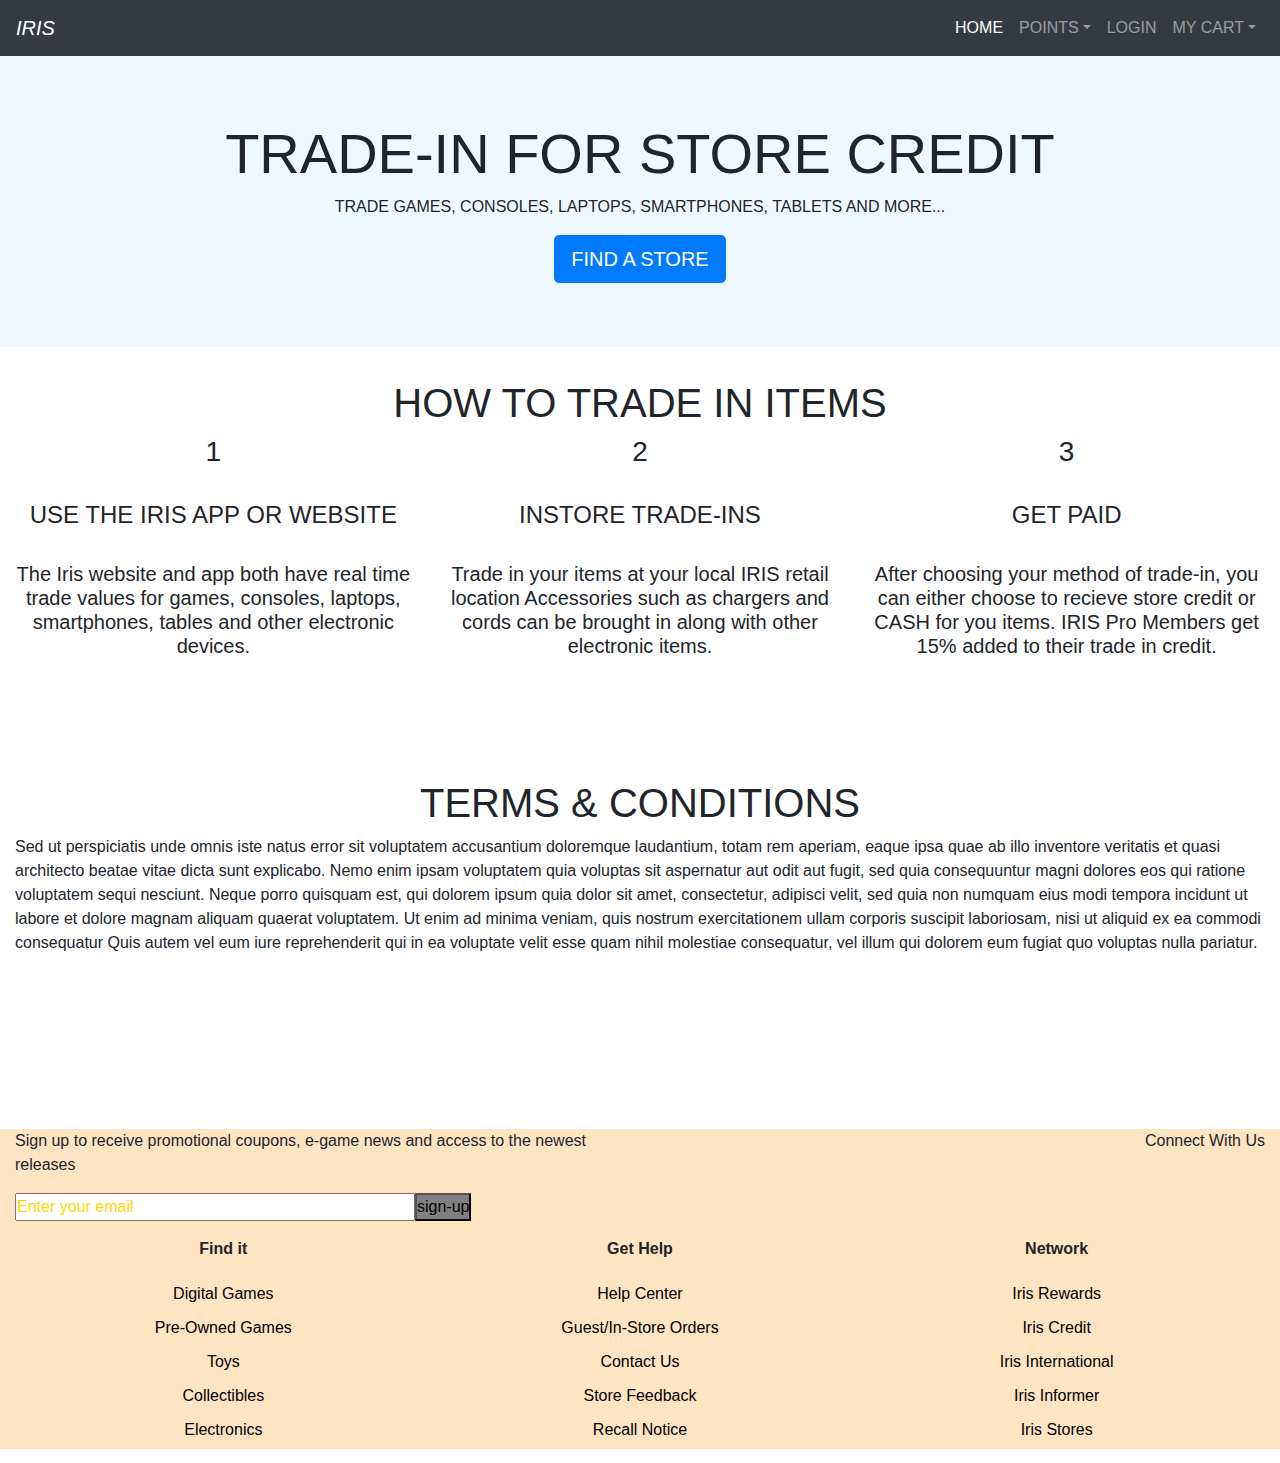
<file: tradeins.html>
<!doctype html>
<html lang="en">
  <head>
    <title>Trade-Ins</title>
    <!-- Required meta tags -->
    <meta charset="utf-8">
    <meta name="viewport" content="width=device-width, initial-scale=1, shrink-to-fit=no">

    <!-- Bootstrap CSS -->
    <link rel="stylesheet" href="https://stackpath.bootstrapcdn.com/bootstrap/4.3.1/css/bootstrap.min.css" integrity="sha384-ggOyR0iXCbMQv3Xipma34MD+dH/1fQ784/j6cY/iJTQUOhcWr7x9JvoRxT2MZw1T" crossorigin="anonymous">
    <link rel="stylesheet" href="https://use.fontawesome.com/releases/v5.15.3/css/all.css" integrity="sha384-SZXxX4whJ79/gErwcOYf+zWLeJdY/qpuqC4cAa9rOGUstPomtqpuNWT9wdPEn2fk" crossorigin="anonymous">
  <link rel='stylesheet' href='style.css'>
  </head>
  <header>
    <nav class="navbar navbar-expand-lg navbar-dark bg-dark">
      <a class="navbar-brand" href="index.html"><i class="fas fa-gamepad fa-lg">IRIS</i></a>
      <button class="navbar-toggler" type="button" data-toggle="collapse" data-target="#navbarTogglerDemo02" aria-controls="navbarTogglerDemo02" aria-expanded="false" aria-label="Toggle navigation">
        <span class="navbar-toggler-icon"></span>
      </button>
    
      <div class="collapse navbar-collapse" id="navbarTogglerDemo02">
        <ul class="navbar-nav ml-lg-auto">
          <li class="nav-item active">
            <a class="nav-link" href="#">HOME <span class="sr-only">(current)</span></a>
          </li>
          <li class="nav-item dropdown">
            <a class='nav-link dropdown-toggle' href='#' id='shop-page' role='button' data-toggle='dropdown'>POINTS</a>
         <ul class="dropdown-menu">
           <li><a class='dropdown-item' href='rewards.html'>REWARDS</a></li>
           <li><a class='dropdown-item' href='tradeins.html'>TRADE-INS</a></li>
           </ul>
          </li>
          <li class='nav-item'>
            <a class='nav-link' href='#' id='login'>LOGIN</a>
          </li>
          <li class='nav-item dropdown'>
            <a class='nav-link dropdown-toggle' href='#' id='myCart' role='button' data-toggle='dropdown'>MY CART</a>
          </li>
        </ul>
      </div>
    </nav>
  </header>
  <body>
    <div class="jumbotron jumbotron-fluid">
      <div class="container text-center">
        <h1 class="display-4">TRADE-IN FOR STORE CREDIT</h1>
        <p>TRADE GAMES, CONSOLES, LAPTOPS, SMARTPHONES, TABLETS AND MORE...</p>
          <a class="btn btn-primary btn-lg" id='find-store'href="#" role="button">FIND A STORE</a>
      </div>
      </div>
            <!--Methods of trade in-->
        <div class='container-fluid text-center' id='trade-in'>
              <h1>HOW TO TRADE IN ITEMS</h1>
              <div class='row'>
                <div class='col-4 col-xs-4 col-s-4 col-md-4 col-l-4 col-xl-4'>
                  <h3>1 </h3>
                  <br>
                  <h4>USE THE IRIS APP OR WEBSITE</h4>
                  <br>
                  <h5 class='text'>The Iris website and app both have real time trade
                    values for games, consoles, laptops, smartphones, tables
                    and other electronic devices. 
                  </h5>
                </div>
                <div class='col-4 col-xs-4 col-s-4 col-md-4 col-l-4 col-xl-4'>
                  <h3>2</h3>
                  <br>
                  <h4>INSTORE TRADE-INS</h4>
                  <br>
                  <h5 class='text'>Trade in your items at your local IRIS retail location
                    Accessories such as chargers and cords can be brought in along with other electronic items.
                  </h5>
                </div>
                <div class='col-4 col-xs-4 col-s-4 col-md-4 col-l-4 col-xl-4'>
                  <h3>3</h3>
                  <br>
                  <h4>GET PAID</h4>
                  <br>
                  <h5 class='text'>After choosing your method of trade-in, you can either choose to recieve 
                    store credit or CASH for you items. IRIS Pro Members get 15% added to their trade in credit. 
                  </h5>
                </div>
                </div>
              </div>


            
            

            <div class='container-fluid' id='terms'>
            <h1 class='conditions text-center'>TERMS & CONDITIONS</h1>
            <p>Sed ut perspiciatis unde omnis iste natus error sit voluptatem accusantium doloremque laudantium, 
              totam rem aperiam, eaque ipsa quae ab illo inventore veritatis et quasi architecto beatae vitae 
              dicta sunt explicabo. 
              Nemo enim ipsam voluptatem quia voluptas sit aspernatur aut odit aut fugit, 
              sed quia consequuntur magni dolores eos qui ratione voluptatem sequi nesciunt. 
              Neque porro quisquam est, qui dolorem ipsum quia dolor sit amet, consectetur, adipisci velit, 
              sed quia non numquam eius modi tempora incidunt ut labore et dolore magnam aliquam quaerat voluptatem.
               Ut enim ad minima veniam, quis nostrum exercitationem ullam corporis suscipit laboriosam, 
               nisi ut aliquid ex ea commodi consequatur
              Quis autem vel eum iure reprehenderit qui in ea voluptate velit esse quam nihil molestiae consequatur, 
              vel illum qui dolorem eum fugiat quo voluptas nulla pariatur.</p>

            </div>
            
          
   
  </body>
  <footer>
    <div class='container-fluid' id='footer'>
      <div class='row'>
        <div class='col-6 col-xs-6 col-s-6 col-md-6 col-l-6 col-xl-6'>
      <p>Sign up to receive promotional coupons, e-game news and access to the newest releases</p>
      <input type='text' id='email-bar' placeholder='Enter your email'><button class='sign-up'>sign-up</button></p> 
      
      </div>
      <div class='col-6 col-xs-6 col-s-6 col-md-6 col-l-6 col-xl-6'>
        <p class='social text-right'>Connect With Us</p>
        <div class='container-fluid text-right'>
          <ul class='sites'>
            <li class='list'><i class="fab fa-instagram"></i></li>
            <li class='list'><i class="fab fa-twitter"></i></li>
            <li class='list'><i class="fab fa-youtube"></i></li>
          </ul>
        </div>
      </div>
    </div>
    <div class='container-fluid text-center' id='questions'>
      <div class='row'>
      <div class='col-4 col-xs-4 col-s-4 col-md-4 col-l-4 col-xl-4'>
        <p class='look-up'>Find it</p>
        <ul class='find-it'>
          <li class='look-for'><a class='digital-games' href='#'>Digital Games</a></li>
          <li class='look-for'><a class='pre-owned' href='#'>Pre-Owned Games</a></li>
          <li class='look-for'><a class='toys' href='#'>Toys</a></li>
          <li class='look-for'><a class='collectibles' href='#'>Collectibles</a></li>
          <li class='look-for'><a class='electronics' href='#'>Electronics</a></li>  
        </ul>
      </div>
      <div class='col-4 col-xs-4 col-s-4 col-md-4 col-l-4 col-xl-4'>
        <p class='aid'>Get Help</p>
        <ul class='get-help'>
          <li class='help'><a class='help-center' href='#'>Help Center</a></li>
          <li class='help'><a class='store-orders' href='#'>Guest/In-Store Orders</a></li>
          <li class='help'><a class='contact-us' href='#'>Contact Us</a></li>
          <li class='help'><a class='store-feedback' href='#'>Store Feedback</a></li>
          <li class='help'><a class='recall-notice' href='#'>Recall Notice</a></li>  
        </ul>
      </div>
      <div class='col-4 col-xs-4 col-s-4 col-md-4 col-l-4 col-xl-4'>
        <p class='plug'>Network</p>
        <ul class='network'>
          <li class='connect'><a class='iris-rewards' href='#'>Iris Rewards</a></li>
          <li class='connect'><a class='iris-credit' href='#'>Iris Credit</a></li>
          <li class='connect'><a class='iris-international' href='#'>Iris International</a></li>
          <li class='connect'><a class='iris-informer' href='#'>Iris Informer</a></li>
          <li class='connect'><a class='iris-stores' href='#'>Iris Stores</a></li>  
        </ul>
      </div>
    </div>
    </div>
    </div>
  </footer>
   <!-- Optional JavaScript -->
    <!-- jQuery first, then Popper.js, then Bootstrap JS -->
    <script src="https://code.jquery.com/jquery-3.3.1.slim.min.js" integrity="sha384-q8i/X+965DzO0rT7abK41JStQIAqVgRVzpbzo5smXKp4YfRvH+8abtTE1Pi6jizo" crossorigin="anonymous"></script>
    <script src="https://cdnjs.cloudflare.com/ajax/libs/popper.js/1.14.7/umd/popper.min.js" integrity="sha384-UO2eT0CpHqdSJQ6hJty5KVphtPhzWj9WO1clHTMGa3JDZwrnQq4sF86dIHNDz0W1" crossorigin="anonymous"></script>
    <script src="https://stackpath.bootstrapcdn.com/bootstrap/4.3.1/js/bootstrap.min.js" integrity="sha384-JjSmVgyd0p3pXB1rRibZUAYoIIy6OrQ6VrjIEaFf/nJGzIxFDsf4x0xIM+B07jRM" crossorigin="anonymous"></script>
</html>
</file>
<file: style.css>
@import url('https://fonts.googleapis.com/css2?family=Urbanist:wght@200&display=swap');
*{
    margin:0;
    padding:0;
    scroll-behavior: smooth;
    
}


/*Home screen carousel */

.carousel-image{
    position:relative;
}
.carousel-item img{
    width: 100%;
    height:auto;
    background-position: absolute;
    background-size: cover;
}
.carousel-image .game-overlay{
    width:100%;
    height:100%;
    position:absolute;
    top:0;
    left:0;
    background:rgba(0,0,0,0.2);
}

.game-overlay h1{
    font-size:4vmin;
    color:white;
    font-family: 'Open Sans', sans-serif;
}
.game-overlay h2{
    font-size:4vmin;
    color:white;
    font-family: 'Open Sans', sans-serif;
}
.game-overlay p{
    font-size:2vmin;
    color:white;
    font-family: 'Open Sans', sans-serif;
}

/*last of us carousel */
.carousel-image .lastofus-overlay{
    width:100%;
    height:100%;
    position:absolute;
    top:0;
    left:0;
    background:rgba(0,0,0,0.2);
}

.lastofus-overlay h1{
    font-size:4vmin;
    color:white;
    font-family: 'Open Sans', sans-serif;
}
.lastofus-overlay h2{
    font-size:4vmin;
    color:white;
    font-family: 'Open Sans', sans-serif;
}
.lastofus-overlay p{
    font-size:2vmin;
    color:white;
    font-family: 'Open Sans', sans-serif;
}

/* Mortal Kombat Carousel */
.carousel-image .mortalkombat-overlay{
    width:100%;
    height:100%;
    position:absolute;
    top:0;
    left:0;
    background:rgba(0,0,0,0.2);
}

.mortalkombat-overlay h1{
    font-size:4vmin;
    color:white;
    font-family: 'Open Sans', sans-serif;
}
.mortalkombat-overlay h2{
    font-size:4vmin;
    color:white;
    font-family: 'Open Sans', sans-serif;
}
.mortalkombat-overlay p{
    font-size:2vmin;
    color:white;
    font-family: 'Open Sans', sans-serif;
}

/* Pre-order Carousel */
.pre-order{
   padding-left: 20vmin;
   padding-right:20vmin;
   background-color:white;
}

.pre-order h3{
 font-size: 4vmin;
 font-family: 'Open Sans', sans-serif;
}

.pre-order .card{
    border:none;
}
.pre-order .card-body h5{
    font-size: 3vmin;
    font-family: 'Open Sans', sans-serif;
}

/* section-1 */
.banner-image{
    position: relative;
    height:auto;
}
.banner-image img{
    background-position: absolute;
    background-size: cover;
    width:100%;
    height:auto;
}

.banner-text{
    width:100%;
    height:100%;
    position:absolute;
    top:0;
    left:0;
}

.banner-text h4{
    color:white;
    font-size:3vmin;
 }

.banner-text-overlap{
    width:100%;
    height:100%;
    position:absolute;
    top:0;
    left:0;
}
.banner-text-overlap h4{
    font-size:3vmin;
 }

.bannersecond-text{
    width:100%;
    height:150%;
    position:absolute;
    top:0;
    left:0;
}
.bannersecond-text h4{
    color:white;
    font-size: 3vmin;
}


/* section-2 */
.section-2{
    background-color: white;
}

.section-2 .row img{
    width:100%;
    padding-left: 08vmin;
    padding-right: 08vmin; 
}

.section-2 .row h4{
    font-size: 3vmin;
    font-family: 'Open Sans', sans-serif;
}

/* section-3 */

.xbox-banner{
    position:relative;
}

.xbox-banner img{
    width:100%;
    height:auto;
    background-position: absolute;
    background-size: cover;
}

.xboxbanner-text{
    width:100%;
    height:120%;
    position:absolute;
    top:0;
    left:0;
}
.xboxbanner-text h4{
    color:white;
    font-family: 'Open Sans', sans-serif;
    font-size: 4.5vmin;
}
.xboxbanner-text h6{
    color:white;
    font-family: 'Open Sans', sans-serif;
    font-size: 3.5vmin;
}
.xboxbanner-text p{
    color:white;
    font-family: 'Open Sans', sans-serif;
    font-size: 2vmin;
}

/* section-4 */
.section-4 .xbox-header h4{
    font-size: 4vmin;
    font-family: 'Open Sans', sans-serif;
}
.section-4 .xbox-header p{
    font-size: 2.5vmin;
    font-family: 'Open Sans', sans-serif;
}
.section-4 .xbox-learnmore{
    padding-left: 8px;
    padding-right: 8px;
}
.section-4 .xbox-learnmore .fa-xbox{
    font-size: 10vmin;
}
.section-4 .xbox-learnmore .fa-ticket-alt{
    font-size: 10vmin;
}
.section-4 .xbox-learnmore .fa-handshake{
    font-size: 10vmin;
}

.section-4 .xbox-learnmore h4{
    font-size:3vmin;
    font-family: 'Open Sans', sans-serif;
}
.section-4 .xbox-learnmore p{
    font-size:2.5vmin;
    font-family: 'Open Sans', sans-serif;
}


/* section-5 */
.section-5 .reward-banner{
    padding-top:8vmin;
    padding-bottom:8vmin;
}

.reward-banner h4{
    font-size: 5vmin;
    font-family: 'Open Sans', sans-serif;
    color:white;
}
.reward-banner p{
    font-size: 2.5vmin;
    font-family: 'Open Sans', sans-serif;
    color:white;
}

/* Reward Page */

.reward-jumbo{
    padding-top:10vmin;
    padding-bottom:10vmin;
    background-color: black;
}
.reward-jumbo h4{
    font-size: 10vmin;
    color:white;
    font-family: 'Open Sans', sans-serif;
}

.reward-jumbo p{
    font-size:5vmin;
    color:white;
    font-family: 'Open Sans', sans-serif;
}

/* Main Rewards page */
main{
    background-color: aliceblue;
}


.benefits-header h4{
    font-size: 5vmin;
    font-family: 'Open Sans', sans-serif;
}


.fa-coins, .fa-thumbs, .fa-trophy, .fa-star{
    font-size: 3vmin;
}

.reward-icons h4{
font-size: 3vmin;
font-family: 'Open Sans', sans-serif;
}
.reward-icons p{
font-size: 2vmin;
font-family: 'Open Sans', sans-serif;
}


.section-rewards1{
    background-color:white;
}


.section-rewards1 .btn{
    font-size: 2vmin;
font-family: 'Open Sans', sans-serif;
}

/* section rewards 2 */
.carousel-image{
    position:relative;
}
#stay-connected video{
    width: 100%;
    height:100%;
    background-position: absolute;
    background-size: cover;
}
.carousel-image .rewards-overlay{
    width:100%;
    height:100%;
    position:absolute;
    top:0;
    left:0;
    background:rgba(0,0,0,0.2);
}

.rewards-overlay h1{
    font-size:4vmin;
    color:white;
    font-family: 'Open Sans', sans-serif;
}
.rewards-overlay h4{
    font-size:3vmin;
    color:white;
    font-family: 'Open Sans', sans-serif;
}

.rewards-overlay p{
    font-size:2vmin;
    color:white;
    font-family: 'Open Sans', sans-serif;
}

/* second rewards carousel */
#about-item img{
    width: 100%;
    height:100%;
    background-position: absolute;
    background-size: cover;
}
.carousel-image .tradeins-overlay{
    width:100%;
    height:100%;
    position:absolute;
    top:0;
    left:0;
    background:rgba(0,0,0,0.2);
}

.tradeins-overlay h1{
    font-size:4vmin;
    color:white;
    font-family: 'Open Sans', sans-serif;
}
.tradeins-overlay h2{
    font-size:4vmin;
    color:white;
    font-family: 'Open Sans', sans-serif;
}

.tradeins-overlay p{
    font-size:2vmin;
    color:white;
    font-family: 'Open Sans', sans-serif;
}

/* third rewards carousel */
#about-item img{
    width: 100%;
   height:auto;
    background-position: absolute;
    background-size: cover;
}
.carousel-image .gamingstore-overlay{
    width:100%;
    height:100%;
    position:absolute;
    top:0;
    left:0;
    background:rgba(0,0,0,0.2);
}

.gamingstore-overlay h1{
    font-size:4vmin;
    color:white;
    font-family: 'Open Sans', sans-serif;
}
.gamingstore-overlay h2{
    font-size:4vmin;
    color:white;
    font-family: 'Open Sans', sans-serif;
}

.gamingstore-overlay p{
    font-size:2vmin;
    color:white;
    font-family: 'Open Sans', sans-serif;
}









/* footer */
footer{
    background-color: aliceblue;
}

.footer-header h4{
    font-family: 'Open Sans', sans-serif;
    font-size: 3.5vmin;
}



.vertical-line{
    border-left:1px solid ;
    border-right:1px solid;
}
.leftvertical-line{
    border-left:1px solid ;
}

.footer-list h6{
    font-family: 'Open Sans', sans-serif;
    font-size:2vmin;
}













/*Pre-Order Carousel and Cards*/


/*New Game releases Carousel and Cards */
#newrelease{
    background-color: darkgrey;
    height:260px;
}



/*Playstation jumbotron */
#playstation{
    background-image: url(images/playstation-animation.jpg);
    background-size:auto;
    background-repeat: no-repeat;
    height:600px;  
    margin-bottom: 0px;
}

.playstation-text{
    color:grey;
    font-weight: bolder;
    
}

/*x-box Jumbotron*/
#xbox{
    height:600px;
    margin-bottom:0px;
    background-image:url(images/xboxseries.jpg);
    background-size: auto;
    background-repeat: no-repeat;
}

/* trade-ins page */
.jumbotron{
    background-color:aliceblue;
}
/*How to trade-in */
#trade-in{
    height:400px;
    background-color: white;
}

/* Terms and conditions trade-ins */
#terms{
    height:350px;
    background-color:white;
   
}

/* Footer */
#footer{
    height:320px;
    background-color:bisque;
}

#email-bar{
    width:400px;
}

#email-bar::placeholder{
    color:gold;
}

.sign-up{
    background-color:grey;
    color:black;
}

/* social media */
.sites{
    list-style: none;
}

.list{
    display:inline;
    padding:5px;
}

/*find it */
.look-up{
    font-weight:550;
}

.find-it{
    list-style: none;
}

.look-for{
    padding:5px;
}

.look-for a{
    text-decoration: none;
    color:black;
}

/*get help */
.aid{
    font-weight:550;
}

.get-help{
    list-style: none;
}

.help{
    padding:5px;
}

.help a{
    text-decoration: none;
    color:black;
}

/* Network */
.plug{
font-weight: 550;
}

.network{
    list-style: none;
}

.connect{
    padding:5px;
}

.connect a{
    text-decoration:none;
    color:black;
}

/* Rewards tab */
.jumbotron{
    background-color:aliceblue;
}

.display-4{
    text-align: center;
}

#reward-benefit{
    background-color:white;
}

#benefit{
    position: relative;
    top:30px;
}

.purchase{
    text-align: center;
}

#table{
    height:510px;
    position:relative;
    top:60px;

}

#score-points{
    height:350px;
}

#game-magazine{
    height:350px;
}
</file>
